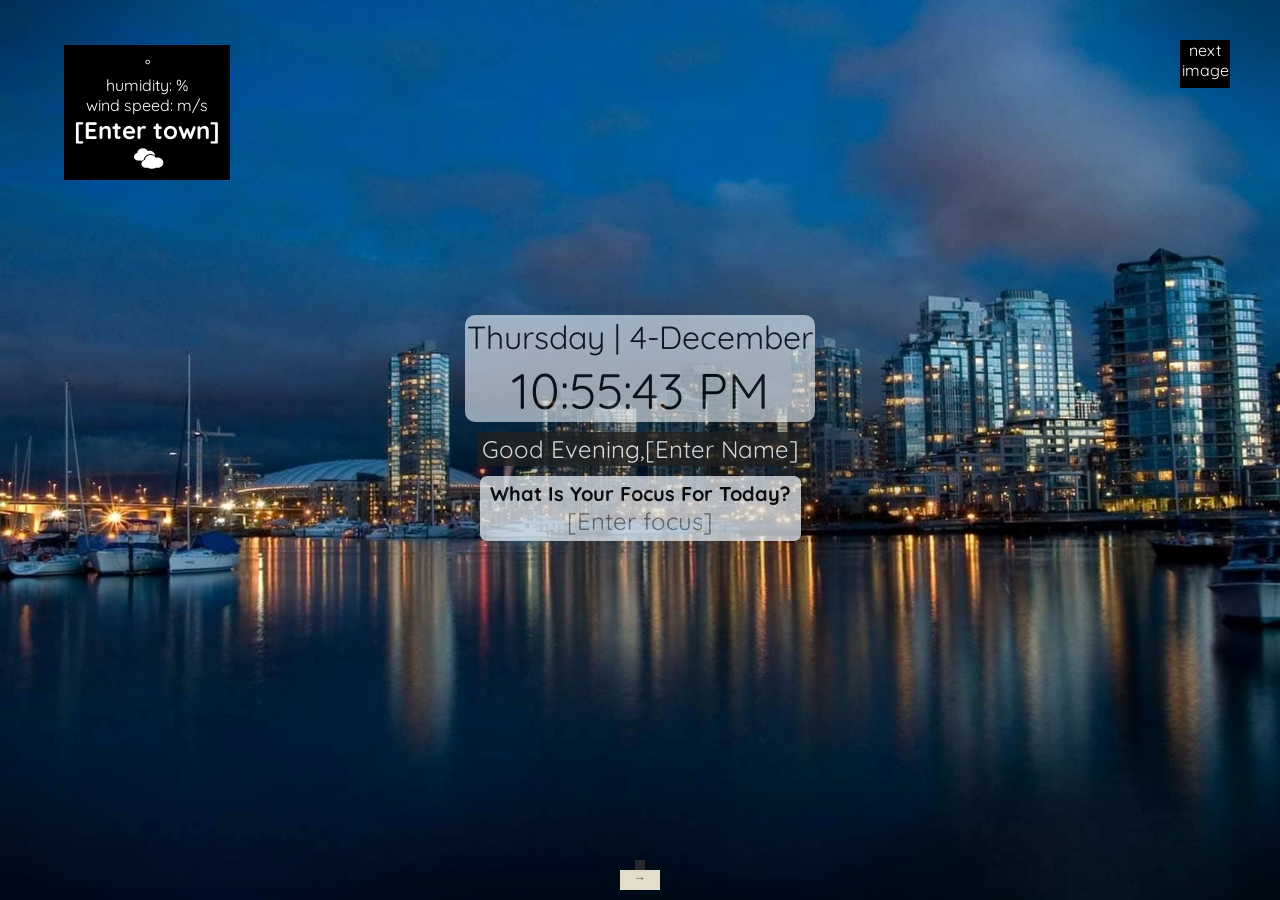
<file: index.html>
<!DOCTYPE html>
<html lang="ru">

<head>
    <meta charset="UTF-8">
    <meta name="viewport" content="width=device-width, initial-scale=1.0">
    <link rel="stylesheet" href="style.css">
    <link rel="stylesheet" href="owfont-regular.css">
    <title>Welcome</title>
</head>

<body>

    <img src="/img/overlay.png" class="background-img" alt="background-img">
    <div class="weather">
        <span id="temperature"></span><span>&deg;</span><br>
        <span>humidity: </span><span id="humidity"></span><span>%</span><br>
        <span>wind speed: </span><span id="wind"></span><span>m/s</span>
        <h2 id="weatherCheck" contenteditable="true">[wright your town]</h2>
        <div class="weather-icon owf owf-803"></div>
    </div>
    <div id="refresh-arrow">&rarr;</div>
    <div id="refresh-img">next image</div>
    <main>
        <div class="dayBox">
            <day id="day"></day>
            <time id="time"></time>
        </div>
        <div class="greeting">
            <p id="greeting"></p>
            <p id="name" contenteditable="true"></p>
        </div>
        <div class="focusBox">
            <h2>What Is Your Focus For Today?</h2>
            <p id="focus" contenteditable="true"></p>
        </div>
        <div class="quote">
            <div class="quote--content">
                <blockquote id="quoteText"></blockquote>
                <figure>
                    <figcaption id="quoteAuthor"></figcaption>
                </figure>
            </div>
            <div id="changeQuote">&rarr;</div>
        </div>
    </main>

    <script src="scripts/script.js"></script>
</body>

</html>
</file>
<file: style.css>
@import url("https://fonts.googleapis.com/css2?family=Quicksand:wght@400;600&display=swap");
* {
  box-sizing: border-box;
  margin: 0;
  padding: 0;
}

body {
  font-family: "Quicksand", sans-serif;
  height: 100vh;
  background-size: cover;
  color: #ffffffff;
  cursor: default;
  overflow-x: hidden;
}

.background-img {
  position: absolute;
  top: 0;
  left: 0;
  width: 100%;
  height: 100%;
  z-index: -1;
}

p {
  display: block;
  min-width: 100px;
}

.weather {
  position: absolute;
  top: 5%;
  left: 5%;
  background: black;
  font-size: 1.5em;
  padding: 10px;
  z-index: 2;
  font-size: 16px;
  text-align: center;
}

#weatherCheck {
  font-size: 24px;
  cursor: pointer;
  margin-bottom: 5px;
}

.weather-icon {
  transform: scale(2.2) !important;
}

#refresh-arrow {
  position: absolute;
  top: 40px;
  right: 50px;
  width: 50px;
  height: 48px;
  background-color: black;
  line-height: 2.8;
  text-align: center;
}

#refresh-img {
  width: 50px;
  height: 48px;
  background: black;
  position: absolute;
  top: 40px;
  right: 50px;
  transition: all 0.1s linear;
  text-align: center;
}

#refresh-img:hover {
  cursor: pointer;
  opacity: 0;
}

main {
  padding-top: 35vh;
}

.dayBox {
  width: max-content;
  text-align: right;
  margin: 0 auto;
  display: flex;
  flex-direction: column;
  align-items: center;
  color: black;
  opacity: 0.6;
  background: aliceblue;
  border-radius: 10px;
}

#day {
  font-size: 2rem;
  padding: 2px;
  border-radius: 20px;
}

#time {
  text-align: center;
  border-radius: 0 0 20px 20px;
  width: 280px;
  font-size: 50px;
}

#name {
  cursor: pointer;
  min-width: auto;
}

#name:hover,
#focus:hover {
  opacity: 1;
}

.greeting {
  padding: 2px 5px;
  border-radius: 3px;
  justify-content: center;
  width: max-content;
  margin: 10px auto;
  font-size: 24px;
  background: #202020;
  color: #fff;
  opacity: 0.8;
  display: flex;
}

h1 {
  margin-bottom: 1rem;
}

.focusBox {
  padding: 5px 10px;
  width: max-content;
  margin: 10px auto;
  color: black;
  opacity: 0.7;
  background: aliceblue;
  border-radius: 7px;
  text-align: center;
}

.focusBox h2 {
  font-size: 20px;
}

#focus {
  display: inline-block;
  opacity: 0.6;
  cursor: pointer;
  font-size: 24px;
  color: #222222;
  outline: none;
}

.quote {
  font-size: 12px;
  margin-top: 5%;
  width: 100%;
  text-align: center;
  display: flex;
  justify-content: center;
  align-items: center;
  flex-direction: column;
  position: absolute;
  bottom: 10px;
}

.quote--content {
  background: #2f2f2fd1;
  padding: 5px;
}

blockquote,
figure {
  background: #00000063;
}

#changeQuote {
  width: 40px;
  height: 20px;
  color: #2f2f2fd1;
  background: #e5ddcb;
  cursor: pointer;
  transition: all 0.1s linear;
  text-align: center;
}

#changeQuote:hover {
  background: #2f2f2fd1;
  color: #e5ddcb;
}

@media (max-width: 640px) {
  .dayBox {
    width: 85%;
  }
  #day {
    font-size: 1rem;
  }
  #time {
    width: 225px;
    font-size: 40px;
    border-radius: 20px;
  }
  .greeting {
    font-size: 16px;
  }
  .focusBox {
    font-size: 14px;
    display: flex;
    flex-direction: column;
    padding-left: 0;
  }
  .focusBox h2 {
    font-size: 18px;
    text-align: center;
  }
  #focus {
    padding: 0 5px;
  }
  .quote--content {
    height: 70px;
    background: none;
  }
}
</file>
<file: owfont-regular.css>
/*!
 *  owfont-regular 1.0.0 by Deniz Fuchidzhiev - http://websygen.com
 *  License - font: SIL OFL 1.1, css: MIT License
 */
/* FONT PATH
 * -------------------------- */
@font-face {
  font-family: 'owfont';
  src: url('/owfont-master/fonts/owfont-regular.eot?v=1.0.0');
  src: url('/owfont-master/fonts/owfont-regular.eot?#iefix&v=1.0.0') format('embedded-opentype'),
	   url('/owfont-master/fonts/owfont-regular.woff') format('woff'),
	   url('/owfont-master/fonts/owfont-regular.ttf') format('truetype'),
	   url('/owfont-master/fonts/owfont-regular.svg#owf-regular') format('svg');
  font-weight: normal;
  font-style: normal;
}
.owf {
  display: inline-block;
  font: normal normal normal 14px/1 owfont;
  font-size: inherit;
  text-rendering: auto;
  -webkit-font-smoothing: antialiased;
  -moz-osx-font-smoothing: grayscale;
  transform: translate(0, 0);
}
/* makes the font 33% larger relative to the icon container */
.owf-lg {
  font-size: 1.33333333em;
  line-height: 0.75em;
  vertical-align: -15%;
}
.owf-2x {
  font-size: 2em;
}
.owf-3x {
  font-size: 3em;
}
.owf-4x {
  font-size: 4em;
}
.owf-5x {
  font-size: 5em;
}
.owf-fw {
  width: 1.28571429em;
  text-align: center;
}
.owf-ul {
  padding-left: 0;
  margin-left: 2.14285714em;
  list-style-type: none;
}
.owf-ul > li {
  position: relative;
}
.owf-li {
  position: absolute;
  left: -2.14285714em;
  width: 2.14285714em;
  top: 0.14285714em;
  text-align: center;
}
.owf-li.owf-lg {
  left: -1.85714286em;
}
.owf-border {
  padding: .2em .25em .15em;
  border: solid 0.08em #eeeeee;
  border-radius: .1em;
}
.owf-pull-right {
  float: right;
}
.owf-pull-left {
  float: left;
}
.owf.owf-pull-left {
  margin-right: .3em;
}
.owf.owf-pull-right {
  margin-left: .3em;
}

/* owfont uses the Unicode Private Use Area (PUA) to ensure screen
   readers do not read off random characters that represent icons */
   
/*   Weather Condition Codes    */
   
/*   Thunderstorm - - - - - - - - - - - - - - - - - - - - - - - - - - - - - - - - - - - -    */
   
/* thunderstorm with light rain */
.owf-200:before,
.owf-200-d:before,
.owf-200-n:before {
  content: "\EB28";
}
/* thunderstorm with rain */
.owf-201:before,
.owf-201-d:before,
.owf-201-n:before {
  content: "\EB29";
}
/* thunderstorm with heavy rain */
.owf-202:before,
.owf-202-d:before,
.owf-202-n:before {
  content: "\EB2A";
}
/*  light thunderstorm  */
.owf-210:before,
.owf-210-d:before,
.owf-210-n:before {
  content: "\EB32";
}
/*  thunderstorm  */
.owf-211:before,
.owf-211-d:before,
.owf-211-n:before {
  content: "\EB33";
}
/*   heavy thunderstorm   */
.owf-212:before,
.owf-212-d:before,
.owf-212-n:before {
  content: "\EB34";
}
/*   ragged thunderstorm   */
.owf-221:before,
.owf-221-d:before,
.owf-221-n:before {
  content: "\EB3D";
}
/*  thunderstorm with light drizzle    */
.owf-230:before,
.owf-230-d:before,
.owf-230-n:before {
  content: "\EB46";
}
/*  thunderstorm with drizzle     */
.owf-231:before,
.owf-231-d:before,
.owf-231-n:before {
  content: "\EB47";
}
/* thunderstorm with heavy drizzle     */
.owf-232:before,
.owf-232-d:before,
.owf-232-n:before {
  content: "\EB48";
}

/*   Drizzle - - - - - - - - - - - - - - - - - - - - - - - - - - - - - - - - - - - -    */

/*  light intensity drizzle */
.owf-300:before,
.owf-300-d:before,
.owf-300-n:before {
  content: "\EB8C";
}
/*  drizzle */
.owf-301:before,
.owf-301-d:before,
.owf-301-n:before {
  content: "\EB8D";
}
/*  heavy intensity drizzle  */
.owf-302:before,
.owf-302-d:before,
.owf-302-n:before {
  content: "\EB8E";
}
/*   light intensity drizzle rain  */
.owf-310:before,
.owf-310-d:before,
.owf-310-n:before {
  content: "\EB96";
}
/*  drizzle rain  */
.owf-311:before,
.owf-311-d:before,
.owf-311-n:before {
  content: "\EB97";
}
/* heavy intensity drizzle rain */
.owf-312:before,
.owf-312-d:before,
.owf-312-n:before {
  content: "\EB98";
}
/* shower rain and drizzle  */
.owf-313:before,
.owf-313-d:before,
.owf-313-n:before {
  content: "\EB99";
}
/* heavy shower rain and drizzle*/
.owf-314:before,
.owf-314-d:before,
.owf-314-n:before {
  content: "\EB9A";
}
/* shower drizzle */
.owf-321:before,
.owf-321-d:before,
.owf-321-n:before {
  content: "\EBA1";
}

/*   Rain - - - - - - - - - - - - - - - - - - - - - - - - - - - - - - - - - - - -    */

/* light rain  */
.owf-500:before,
.owf-500-d:before,
.owf-500-n:before {
  content: "\EC54";
}
/* moderate rain  */
.owf-501:before,
.owf-501-d:before,
.owf-501-n:before {
  content: "\EC55";
}
/* heavy intensity rain  */
.owf-502:before,
.owf-502-d:before,
.owf-502-n:before {
  content: "\EC56";
}
/* very heavy rain   */
.owf-503:before,
.owf-503-d:before,
.owf-503-n:before {
  content: "\EC57";
}
/* extreme rain    */
.owf-504:before,
.owf-504-d:before,
.owf-504-n:before {
  content: "\EC58";
}
/* freezing rain    */
.owf-511:before,
.owf-511-d:before,
.owf-511-n:before {
  content: "\EC5F";
}
/*  light intensity shower rain    */
.owf-520:before,
.owf-520-d:before,
.owf-520-n:before {
  content: "\EC68";
}
/* shower rain  */
.owf-521:before,
.owf-521-d:before,
.owf-521-n:before {
  content: "\EC69";
}
/*  heavy intensity shower rain  */
.owf-522:before,
.owf-522-d:before,
.owf-522-n:before {
  content: "\EC6A";
}
/* ragged shower rain  */
.owf-531:before,
.owf-531-d:before,
.owf-531-n:before {
  content: "\EC73";
}

/*   Snow - - - - - - - - - - - - - - - - - - - - - - - - - - - - - - - - - - - -    */

/* light snow  */
.owf-600:before,
.owf-600-d:before,
.owf-600-n:before {
  content: "\ECB8";
}
/*  snow  */
.owf-601:before,
.owf-601-d:before,
.owf-601-n:before {
  content: "\ECB9";
}
/*   heavy snow   */
.owf-602:before,
.owf-602-d:before,
.owf-602-n:before {
  content: "\ECBA";
}
/*  sleet  */
.owf-611:before,
.owf-611-d:before,
.owf-611-n:before {
  content: "\ECC3";
}
/*   shower sleet */
.owf-612:before,
.owf-612-d:before,
.owf-612-n:before {
  content: "\ECC4";
}
/* light rain and snow */
.owf-615:before,
.owf-615-d:before,
.owf-615-n:before {
  content: "\ECC7";
}
/* rain and snow  */
.owf-616:before,
.owf-616-d:before,
.owf-616-n:before {
  content: "\ECC8";
}
/* light shower snow  */
.owf-620:before,
.owf-620-d:before,
.owf-620-n:before {
  content: "\ECCC";
}
/* shower snow  */
.owf-621:before,
.owf-621-d:before,
.owf-621-n:before {
  content: "\ECCD";
}
/* heavy shower snow  */
.owf-622:before,
.owf-622-d:before,
.owf-622-n:before {
  content: "\ECCE";
}

/*   Atmosphere - - - - - - - - - - - - - - - - - - - - - - - - - - - - - - - - - - - -    */

/* mist */
.owf-701:before,
.owf-701-d:before,
.owf-701-n:before {
  content: "\ED1D";
}
/* smoke */
.owf-711:before,
.owf-711-d:before,
.owf-711-n:before {
  content: "\ED27";
}
/* haze */
.owf-721:before,
.owf-721-d:before,
.owf-721-n:before {
  content: "\ED31";
}
/* Sand/Dust Whirls */
.owf-731:before,
.owf-731-d:before,
.owf-731-n:before {
  content: "\ED3B";
}
/* Fog */
.owf-741:before,
.owf-741-d:before,
.owf-741-n:before {
  content: "\ED45";
}
/* sand */
.owf-751:before,
.owf-751-d:before,
.owf-751-n:before {
  content: "\ED4F";
}
/* dust */
.owf-761:before,
.owf-761-d:before,
.owf-761-n:before {
  content: "\ED59";
}
/*  VOLCANIC ASH  */
.owf-762:before,
.owf-762-d:before,
.owf-762-n:before {
  content: "\ED5A";
}
/* SQUALLS */
.owf-771:before,
.owf-771-d:before,
.owf-771-n:before {
  content: "\ED63";
}
/* TORNADO */
.owf-781:before,
.owf-781-d:before,
.owf-781-n:before {
  content: "\ED6D";
}

/*   Clouds - - - - - - - - - - - - - - - - - - - - - - - - - - - - - - - - - - - -    */

/*  sky is clear  */  /*  Calm  */
.owf-800:before,
.owf-800-d:before,
.owf-951:before,
.owf-951-d:before {
  content: "\ED80";
}
.owf-800-n:before,
.owf-951-n:before {
  content: "\F168";
}
/*  few clouds   */
.owf-801:before,
.owf-801-d:before {
  content: "\ED81";
}
.owf-801-n:before {
  content: "\F169";
}
/* scattered clouds */
.owf-802:before,
.owf-802-d:before {
  content: "\ED82";
}
.owf-802-n:before {
  content: "\F16A";
}
/* broken clouds  */
.owf-803:before,
.owf-803-d:before,
.owf-803-n:before {
  content: "\ED83";
}
/* overcast clouds  */
.owf-804:before,
.owf-804-d:before,
.owf-804-n:before {
  content: "\ED84";
}

/*   Extreme - - - - - - - - - - - - - - - - - - - - - - - - - - - - - - - - - - - -    */

/* tornado  */
.owf-900:before,
.owf-900-d:before,
.owf-900-n:before {
  content: "\EDE4";
}
/*  tropical storm  */
.owf-901:before,
.owf-901-d:before,
.owf-901-n:before {
  content: "\EDE5";
}
/* hurricane */
.owf-902:before,
.owf-902-d:before,
.owf-902-n:before {
  content: "\EDE6";
}
/* cold */
.owf-903:before,
.owf-903-d:before,
.owf-903-n:before {
  content: "\EDE7";
}
/* hot */
.owf-904:before,
.owf-904-d:before,
.owf-904-n:before {
  content: "\EDE8";
}
/* windy */
.owf-905:before,
.owf-905-d:before,
.owf-905-n:before {
  content: "\EDE9";
}
/* hail */
.owf-906:before,
.owf-906-d:before,
.owf-906-n:before {
  content: "\EDEA";
}

/*   Additional - - - - - - - - - - - - - - - - - - - - - - - - - - - - - - - - - - - -    */

/* Setting */
.owf-950:before,
.owf-950-d:before,
.owf-950-n:before {
  content: "\EE16";
}
/*  Light breeze  */
.owf-952:before,
.owf-952-d:before,
.owf-952-n:before {
  content: "\EE18";
}
/*  Gentle Breeze  */
.owf-953:before,
.owf-953-d:before,
.owf-953-n:before {
  content: "\EE19";
}
/*  Moderate breeze  */
.owf-954:before,
.owf-954-d:before,
.owf-954-n:before {
  content: "\EE1A";
}
/* Fresh Breeze  */
.owf-955:before,
.owf-955-d:before,
.owf-955-n:before {
  content: "\EE1B";
}
/* Strong  Breeze  */
.owf-956:before,
.owf-956-d:before,
.owf-956-n:before {
  content: "\EE1C";
}
/* High wind, near gale  */
.owf-957:before,
.owf-957-d:before,
.owf-957-n:before {
  content: "\EE1D";
}
/* Gale */
.owf-958:before,
.owf-958-d:before,
.owf-958-n:before {
  content: "\EE1E";
}
/*  Severe Gale  */
.owf-959:before,
.owf-959-d:before,
.owf-959-n:before {
  content: "\EE1F";
}
/* Storm */
.owf-960:before,
.owf-960-d:before,
.owf-960-n:before {
  content: "\EE20";
}
/*  Violent Storm  */
.owf-961:before,
.owf-961-d:before,
.owf-961-n:before {
  content: "\EE21";
}
/* Hurricane */
.owf-962:before,
.owf-962-d:before,
.owf-962-n:before {
  content: "\EE22";
}
</file>
